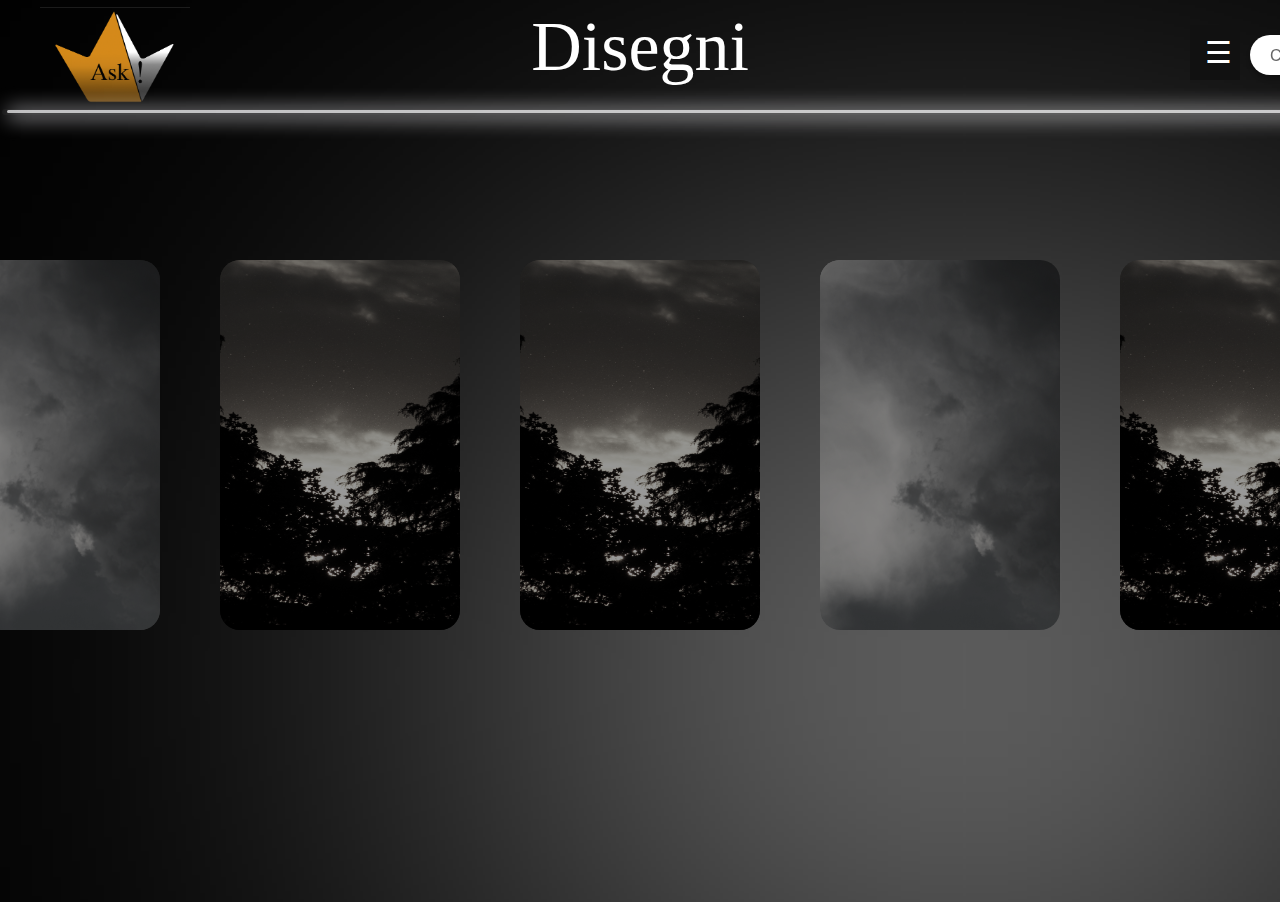
<file: disegni.html>
<!DOCTYPE html>
<html lang="en">
<head>
    <!-- Metadati -->
    <meta charset="UTF-8">
    <meta http-equiv="X-UA-Compatible" content="IE=edge">
    <meta name="viewport" content="width=device-width, initial-scale=1.0">
    <title>Supporto ASK!</title>

    <!-- Collegamenti ai fogli di stile -->
    <link rel="stylesheet" href="https://cdnjs.cloudflare.com/ajax/libs/font-awesome/5.15.3/css/all.min.css">
    <link rel="stylesheet" href="./CSS/supporto.css">
    <link rel="stylesheet" href="./CSS/disegni.css">

    <!-- Stili CSS interni -->
    <style>
    /* Stili CSS per il corpo della pagina */
    body {
      font-family: "Lato", sans-serif;
      background-color: #000000; /* Sfondo nero */
    }

    /* Stili CSS per la barra laterale (sidebar) */
    .sidebar {
      height: 100%;
      width: 0;
      position: fixed;
      z-index: 1;
      top: 0;
      right: 0;
      background-color: #111;
      overflow-x: hidden;
      transition: 0.5s;
      padding-top: 60px;
    }

    .sidebar a {
      padding: 8px 8px 8px 32px;
      text-decoration: none;
      font-size: 25px;
      color: #818181;
      display: block;
      transition: 0.3s;
    }

    .sidebar a:hover {
      color: #f1f1f1;
    }

    .sidebar .closebtn {
      position: absolute;
      top: 0;
      right: 25px;
      font-size: 36px;
      margin-left: 50px;
    }

    /* Stili CSS per il bottone per aprire la sidebar */
    .openbtn {
      font-size: 30px;
      cursor: pointer;
      background-color: #111;
      color: white;
      padding: 10px 15px;
      border: none;
      position: fixed; /* Posizionamento fisso */
      width:50px;
      top: 25px; /* Distanza dal top */
      right: 40px; /* Distanza dalla destra */
    }

    .openbtn:hover {
      background-color: #444;
    }

    /* Stili CSS per il contenuto principale */
    #main {
      transition: margin-right .5s;
      padding: 16px;
    }
    </style>
</head> 
<body>
  

  <!-- Logo -->
  <a href="index.html">
    <img style="position:absolute;left:0px; top:0px;" src="./images/logo.png" Vspace="7" Hspace="40" width="150">
  </a>

 <!--qui è presente il titolo e i collegamenti del css per la linea sotto al titolo-->
 <h1> Disegni</h1>

 <div id="gradiente"></div>
 <div id="gradiente1"></div>
 <div id="gradiente2"></div>
 <div id="gradiente3"></div>
 <!-- prova
 <div id="registrazione"></div>
--> 


  <!-- Barra di ricerca -->
  <div class="search-bar">
    <input class="search-input" type="text" placeholder="Cerca...">
    <button class="search-button" type="submit"><i class="fas fa-search"></i></button>
  </div>

<!-- Contenuto principale -->
<div id="main">
  <button class="openbtn" onclick="openNav()">☰</button>  
</div>

  <!-- Sidebar -->
  <div id="mySidebar" class="sidebar">
    <a href="javascript:void(0)" class="closebtn" onclick="closeNav()">×</a>
    <a href="index.html">Home</a>
    <a href="#">Carrello</a>
    <a href="supporto.html">Supporto</a>
  </div>


   <!-- Script per l'implementazione della sidebar -->
   <script>
    // Funzione per aprire la sidebar
    function openNav() {
      document.getElementById("mySidebar").style.width = "250px";
      document.getElementById("main").style.marginRight = "250px";
    }
  
    // Funzione per chiudere la sidebar
    function closeNav() {
      document.getElementById("mySidebar").style.width = "0";
      document.getElementById("main").style.marginRight= "0";
    }
    </script>

  <!-- Slider delle immagini -->
  <div class="container">
    <span class="slider" id="slider1"></span>
    <span class="slider" id="slider2"></span>
    <span class="slider" id="slider3"></span>
    <span class="slider" id="slider4"></span>
    <span class="slider" id="slider5"></span>
    <span class="slider" id="slider6"></span>
    <span class="slider" id="slider7"></span>

    <div class="imgContainer">
      <!-- Slide 1 -->
      <div class="slide_div" id="slide_1">
        <img src="./images/nuvole.png" alt="" class="img" id="img1">
        <a href="#slider1" class="button" id="button1"></a>
      </div>
      <!-- Slide 2 -->
      <div class="slide_div" id="slide_2">
        <img src="./images/nuvole.png" alt="" class="img" id="img2">
        <a href="#slider2" class="button" id="button2"></a>
      </div>
      <!-- Slide 3 -->
      <div class="slide_div" id="slide_3">
        <img src="./images/tramonto.png" alt="" class="img" id="img3">
        <a href="#slider3" class="button" id="button3"></a>
      </div>
      <!-- Slide 4 -->
      <div class="slide_div" id="slide_4">
        <img src="./images/tramonto.png" alt="" class="img" id="img4">
        <a href="#slider4" class="button" id="button4"></a>
      </div>
      <!-- Slide 5 -->
      <div class="slide_div" id="slide_5">
        <img src="./images/nuvole.png" alt="" class="img" id="img5">
        <a href="#slider5" class="button" id="button5"></a>
      </div>
      <!-- Slide 6 -->
      <div class="slide_div" id="slide_6">
        <img src="./images/tramonto.png" alt="" class="img" id="img6">
        <a href="#slider6" class="button" id="button6"></a>
      </div>
      <!-- Slide 7 -->
      <div class="slide_div" id="slide_7">
        <img src="./images/nuvole.png" alt="" class="img" id="img7">
        <a href="#slider7" class="button" id="button7"></a>
      </div>
    </div>
  </div>

 
</body>
</html>
</file>
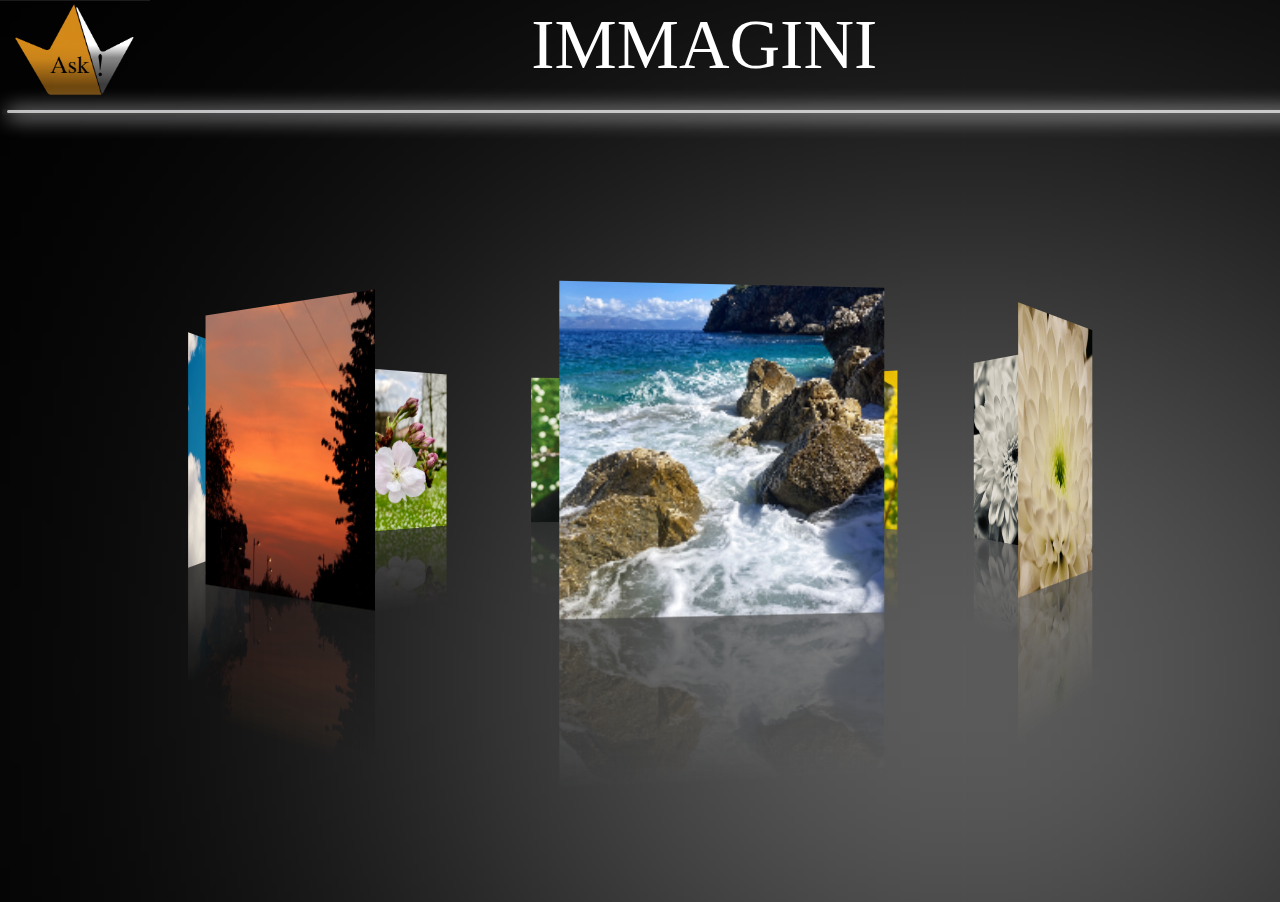
<file: immagini.html>
<!DOCTYPE html>
<html lang="en">
<head>
    <!-- Questa è la pagina delle immagini -->
    <meta charset="UTF-8">
    <meta http-equiv="X-UA-Compatible" content="IE=edge">
    <meta name="viewport" content="width=device-width, initial-scale=1.0">
    <title>Immagini ask!</title>

    <meta charset="UTF-8"> 
    <meta name="viewport" content="width=device-width, initial-scale=1.0">
    
    <link rel="stylesheet" href="https://cdnjs.cloudflare.com/ajax/libs/font-awesome/5.15.3/css/all.min.css">
    <link rel="stylesheet" href="./CSS/supporto.css">
    <link rel="stylesheet" href="./CSS/immagini.css">
</head> 
<body style="background-color:#000000;">
  
    <a href="index.html"> <img style="position:absolute;left:0px; top:0px;" src="./images/logo.png" Vspace="7" Hspace="70" width="150"></a>
    
    <!-- Qui è presente il titolo e i collegamenti del CSS per la linea sotto al titolo -->
    <h1> IMMAGINI</h1>

    <div id="gradiente"></div>
    <div id="gradiente1"></div>
    <div id="gradiente2"></div>
    <div id="gradiente3"></div>

    <div class="search-bar">
        <input class="search-input" type="text" placeholder="Cerca...">
        <button class="search-button" type="submit"><i class="fas fa-search"></i></button>
    </div>
      
    <div class="box">
        <span style="--i:1;"><img src="./images/_J5A9329.jpeg" alt=""></span>
        <span style="--i:2;"><img src="./images/1J5A9332.jpeg" alt=""></span>
        <span style="--i:3;"><img src="./images/IMG_0229.jpeg" alt=""></span>
        <span style="--i:4;"><img src="./images/IMG_0233.jpeg" alt=""></span>
        <span style="--i:5;"><img src="./images/IMG_0235.jpeg" alt=""></span>
        <span style="--i:6;"><img src="./images/IMG_1350.jpeg" alt=""></span> 
        <span style="--i:7;"><img src="./images/IMG_1877.jpeg" alt=""></span>
        <span style="--i:8;"><img src="./images/IMG_9932.jpeg" alt=""></span>
    </div>
     
    <script type="text/javascript">
        // Modifiche per la rotazione automatica delle immagini
        let box = document.querySelector('.box');
        let rotationAngle = 0; // Angolo iniziale di rotazione
        let rotationSpeed = 0.2; // Velocità di rotazione in gradi per frame

        // Funzione per aggiornare la rotazione
        function updateRotation() {
            rotationAngle += rotationSpeed;
            box.style.transform = "perspective(1000px) rotateY(" + rotationAngle + "deg)";
            requestAnimationFrame(updateRotation);
        }

        // Avvio della rotazione automatica
        updateRotation();
    </script>
</body>
</html>
</file>
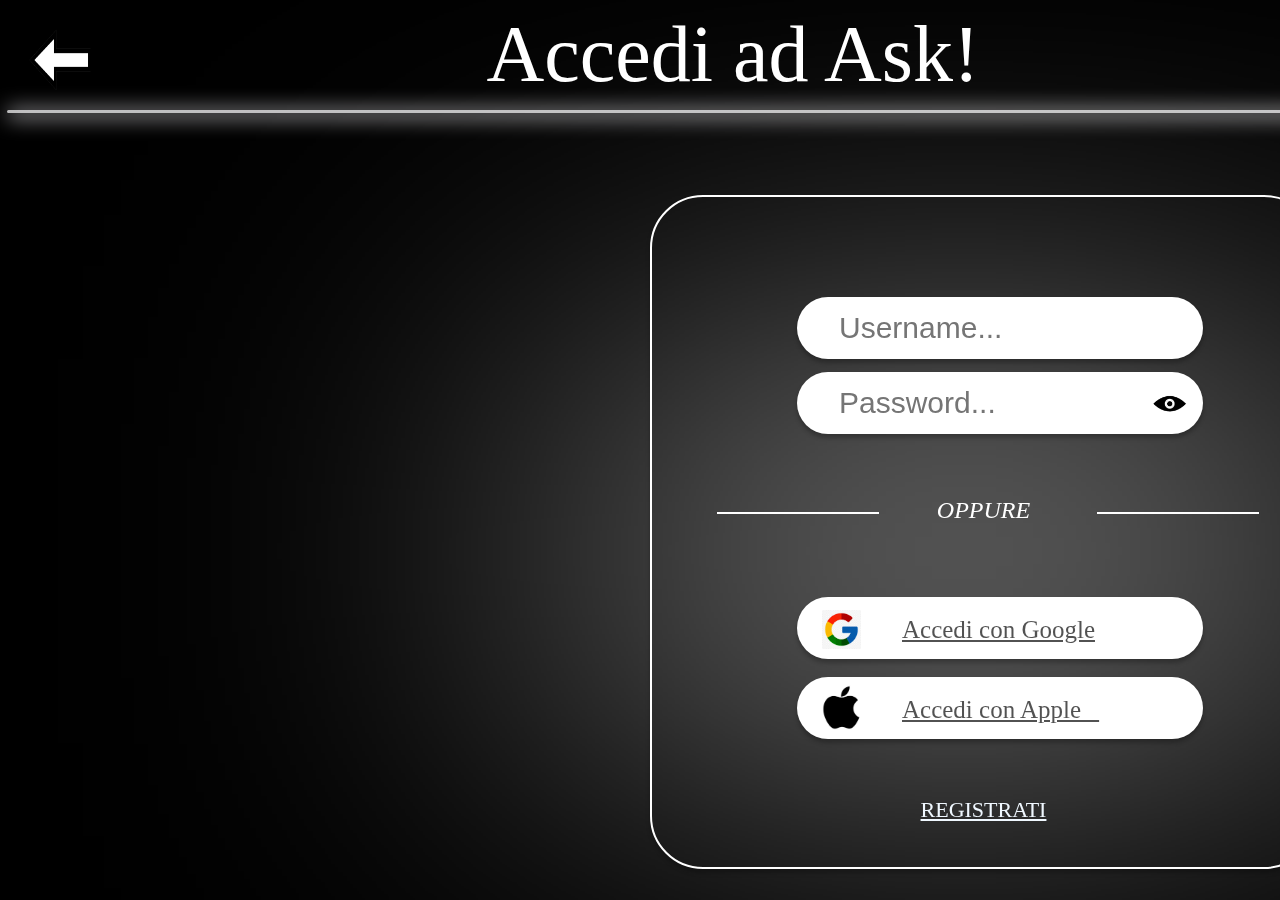
<file: login.html>
<!doctype html>

<html lang="en">
<head>

<meta charset="utf-8">

 <meta name="viewport" content="width=device-width, initial-scale=1" name="viewport" content="width=device-width, initial-scale=1">

<title>Login Ask!</title>

<!--Bootstrap CSS-->
<link href="https://cdn.jsdelivr.net/npm/bootstrap@5.3.0-alpha1/dist/css/bootstrap.min.css" rel="stylesheet"
integrity="sha384-GLhlTQ8iRABdZLl6O3oVMWSktQOp6b7In1Zl3/Jr59b6EGGoI1aFkw7cmDA6j6gD" crossorigin="anonymous">


<link rel="stylesheet" href="./CSS/login.css">

</head>

<body>

  
	<a href="index.html"><img style="position:absolute;left:0px; top:0px;" src="./images/whitearrow.png" width="120" height="120"> </a>

<!--qui è presente il titolo e i collegamenti del css per la linea sotto al titolo-->
  <h1>Accedi ad Ask!</h1>
  <div id="gradiente"></div>
  <div id="gradiente1"></div>
  <div id="gradiente2"></div>
  <div id="gradiente3"></div>
  
  <div id="login">

  <!--qui ci sono delle semplici caselle di testo per username e password. Successivamente è presente l'immagine dell'occhiolino cliccabile-->
  <div class="username1"></div>
      <input  class="name_input" type="text" placeholder="Username...">
  
  <div class="password1"></div>
        <input class="password_input" id="pwd" type="password"  placeholder="Password...">

  <a input type="button" onclick="showPwd()" value="Mostra password"> 
        <img src="./images/occhiopass.png" style="position:absolute;left:500px; top:195px;" width="35px"></a>

<script src="password.js"></script>

      <div class="oppure"><I>OPPURE</I></div>

    <!--qui invece sono presenti le caselle di testo che ricollegano a 2 pagine di accesso: google e apple-->
    
    <img style="position:absolute;left:170px; top:413px;"src="./images/google.jpg" width="39">

    <div class="google"></div>
    <a class="accedigoogle" href="#">Accedi con Google</a>
    
    <img style="position:absolute;left:170px; top:488px;"src="./images/apple.jpg" width="39">
    <div class="apple"></div>
    <a class="accediapple" href="./CSS/login.css">Accedi con Apple⠀ </a>

    <a class="h2" href="registrazione.html"  >

      REGISTRATI

    </a>

    <div class="linea"></div>
    <div class="linea2"></div>
  
  </div>
</div>

<!--bootstrap JS-->
<script src="https://cdn.jsdelivr.net/npm/bootstrap@5.3.0-alpha1/dist/js/bootstrap.bundle.min.js"
integrity="sha384-w76AqPfDkMBDXo30jS1Sgez6pr3x5MlQ1ZAGC+nuZB+EYdgRZgiwxhTBTkF7CXvN" crossorigin="anonymous"></script>

</body>

</html>
</file>
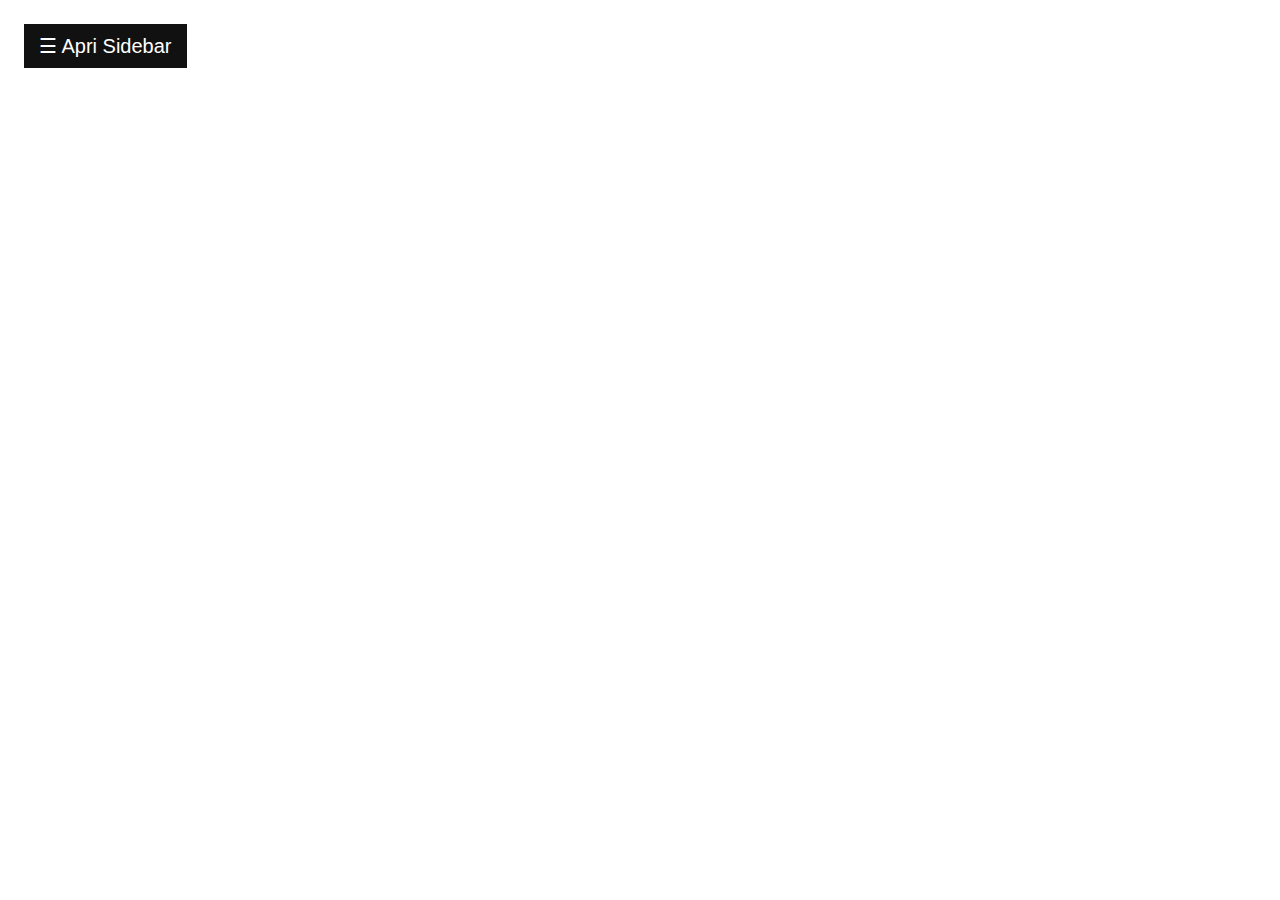
<file: prova.html>
<!DOCTYPE html>
<html>
<head>
<style>
body {
  font-family: "Lato", sans-serif;
}

.sidebar {
  height: 100%;
  width: 0;
  position: fixed;
  z-index: 1;
  top: 0;
  left: 0;
  background-color: #111;
  overflow-x: hidden;
  transition: 0.5s;
  padding-top: 60px;
}

.sidebar a {
  padding: 8px 8px 8px 32px;
  text-decoration: none;
  font-size: 25px;
  color: #818181;
  display: block;
  transition: 0.3s;
}

.sidebar a:hover {
  color: #f1f1f1;
}

.sidebar .closebtn {
  position: absolute;
  top: 0;
  right: 25px;
  font-size: 36px;
  margin-left: 50px;
}

.openbtn {
  font-size: 20px;
  cursor: pointer;
  background-color: #111;
  color: white;
  padding: 10px 15px;
  border: none;
}

.openbtn:hover {
  background-color: #444;
}

#main {
  transition: margin-left .5s;
  padding: 16px;
}
</style>
</head>
<body>

<div id="mySidebar" class="sidebar">
  <a href="javascript:void(0)" class="closebtn" onclick="closeNav()">×</a>
  <a href="#">About</a>
  <a href="#">Services</a>
  <a href="#">Clients</a>
  <a href="#">Contact</a>
</div>

<div id="main">
  <button class="openbtn" onclick="openNav()">☰ Apri Sidebar</button>  
</div>

<script>
function openNav() {
  document.getElementById("mySidebar").style.width = "250px";
  document.getElementById("main").style.marginLeft = "250px";
}

function closeNav() {
  document.getElementById("mySidebar").style.width = "0";
  document.getElementById("main").style.marginLeft= "0";
}
</script>

</body>
</html>
</file>
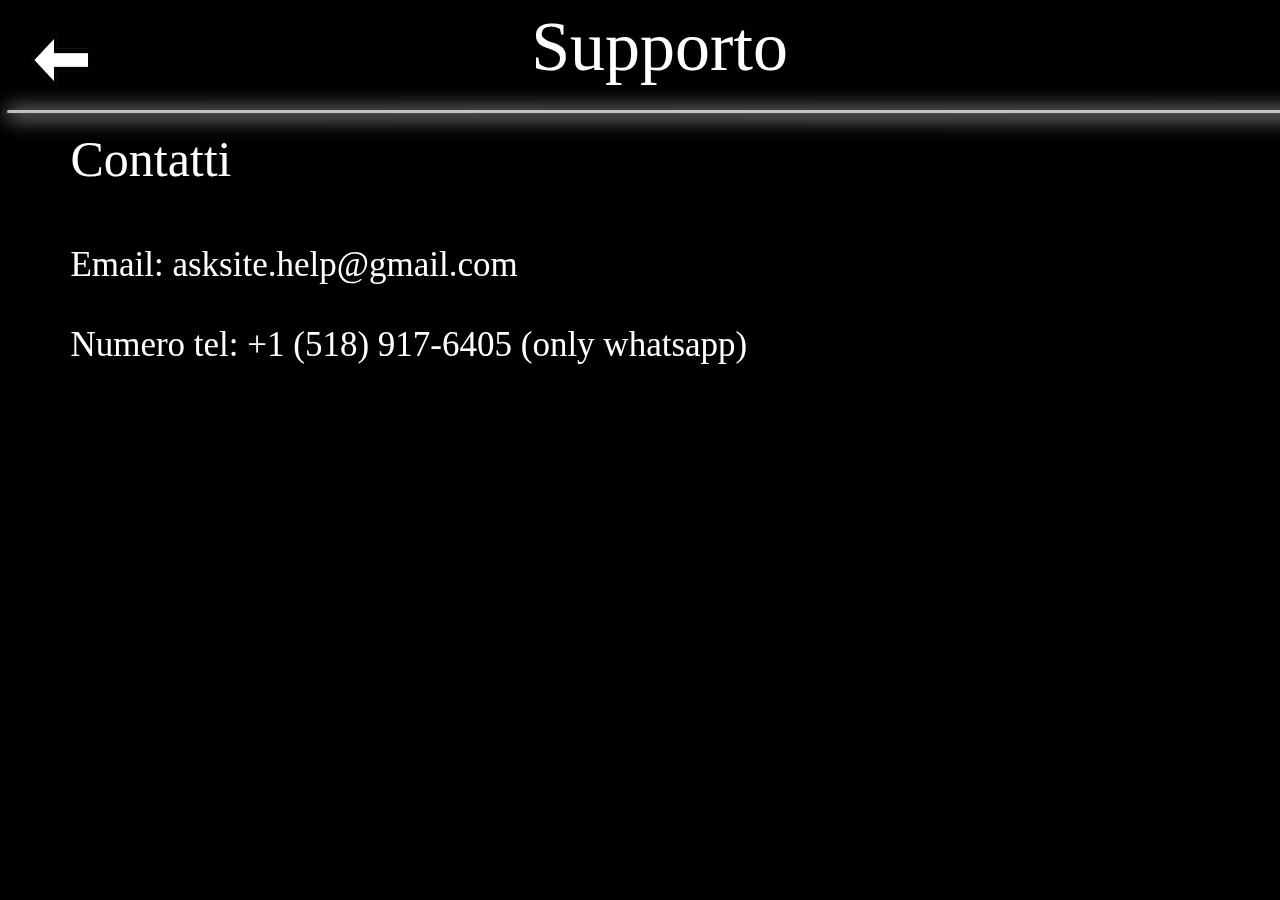
<file: rahani.html>
<!DOCTYPE html>
<html lang="en" translate="no">
<head>
    <meta charset="UTF-8">
    <meta http-equiv="X-UA-Compatible" content="IE=edge">
    <meta name="viewport" content="width=device-width, initial-scale=1.0">
    <title>D</title>



<style>

#gradiente
{
position: absolute;
width: 798px;
height: 202px;
left: 565px;
top: 450px;

background: #FFFFFF;
mix-blend-mode: screen;
filter: blur(230px);
} 

#gradiente1
{
  position: absolute;
width: 1910px;
height: 6.8px;
left: 2px;
top: 108.6px;

opacity: 1;

background: rgba(255, 255, 255, 0.03);
border-radius: 6px;
}

#gradiente2
{
  position: absolute;
width: 1900px;
height: 3.4px;
left: 7px;
top: 110.1px;

background: #FFFFFF;
mix-blend-mode: lighten;
opacity: 0.7;
filter: blur(0.5px);
border-radius: 6px;
}

#gradiente3
{
  position: absolute;
width: 1900px;
height: 6.8px;
left: 7px;
top: 110.1px;

filter: blur(10px);
border-radius: 4px;

background: linear-gradient(90deg, #e5e4e9 8.33%, #f9f9f9 83.37%);
mix-blend-mode: normal;
}

</style>
</html>


<body style="background-color:#000000;">
    <link rel="stylesheet" href="rahani.css">

    <a href="index.html"><img style="position:absolute;left:0px; top:0px;" src="./images/whitearrow.png" width="120" height="120"> </a>
    
        <h1> Supporto</h1>
    
    <div id="gradiente1"></div>
    <div id="gradiente2"></div>
    <div id="gradiente3"></div>

    <h2> Contatti</h2>

     <h3>
       <p> <br>Email: asksite.help@gmail.com <br> <br>
        Numero tel: +1 (518) 917-6405 (only whatsapp)<br>
      
      
      
      </p>
    </h3>
    

</body>

</html>
</file>
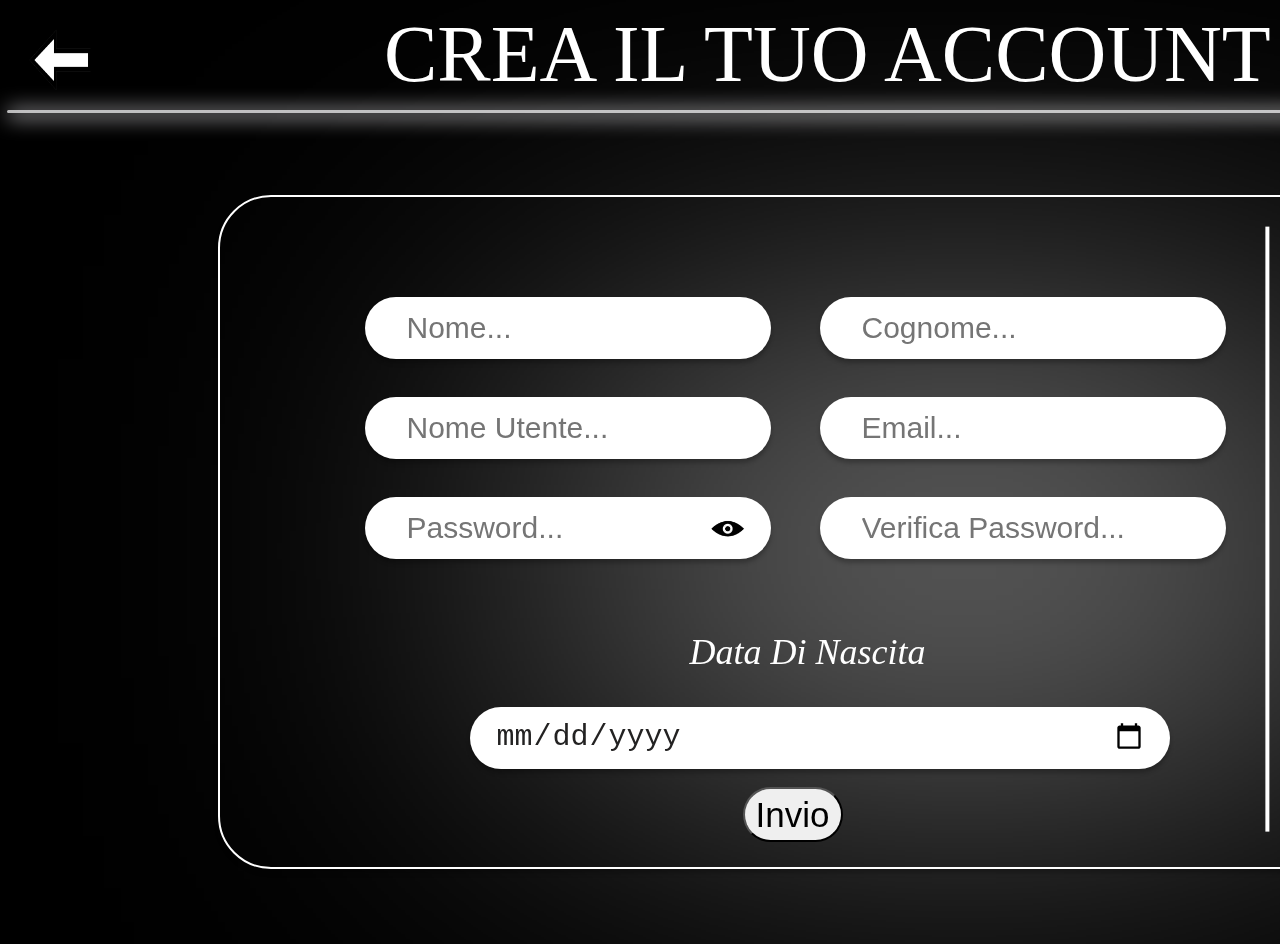
<file: registrazione.html>
<!doctype html>

<html lang="en">
<head>

<meta charset="utf-8">

 <meta name="viewport" content="width=device-width, initial-scale=1">
<title>Registrazione Ask!</title>

<!--Bootstrap CSS-->
<link href="https://cdn.jsdelivr.net/npm/bootstrap@5.3.0-alpha1/dist/css/bootstrap.min.css" rel="stylesheet"
integrity="sha384-GLhlTQ8iRABdZLl6O3oVMWSktQOp6b7In1Zl3/Jr59b6EGGoI1aFkw7cmDA6j6gD" crossorigin="anonymous">


<link rel="stylesheet" href="./CSS/registrazione.css"> 

</head>

<body>
  
  <a href="index.html"><img style="position:absolute;left:0px; top:0px;" src="./images/whitearrow.png" width="120" height="120"> </a>

    <!--qui è presente il titolo e i collegamenti del css per la linea sotto al titolo-->
  <h1>CREA IL TUO ACCOUNT</h1>
  <div id="gradiente"></div>
  <div id="gradiente1"></div>
  <div id="gradiente2"></div>
  <div id="gradiente3"></div>
  <div id="registrazione">


<!--qui ci sono le caselle di testo per dichiarare nome,cognome,nome uetnte ecc...-->


    <div class="username1"></div>
    
    <input  class="name_input" type="text" placeholder="Nome...">

    <div class="cognome1"></div>
    
    <input  class="name_cognome" type="text" placeholder="Cognome...">

    <div class="nome_utentebianco">
    </div>
    <input class="nome_utentetxt"  type="text" placeholder="Nome Utente...">

    <div class="emailnome">
    </div>
    <input class="emailnometxt"  type="text" placeholder="Email...">

    <div class="password1"></div>
        <input class="password_input" id="pwd" type="password"  placeholder="Password...">

      
      <a input type="button" onclick="showPwd()" value="Mostra password"> 
        <img src="./images/occhiopass.png" style="position:absolute;left:490px; top:320px;" width="35px"></a>
      <script src="password.js"></script>

      <div class="passwordbianco"></div>
      <input class="verificapasswordtxt"  id="pwd1" type="password" placeholder="Verifica Password...">

<!-- qui è presente una casella di testo dove possiamo mettere la data di nascita, tramite anche un piccolo calendario-->
<div class="oppure"><I>Data Di Nascita</I></div>

<form action="/action_page.php">

   <label for="birthday"></label>
  
    <input type="date" id="datadinascita" name="birthday">
  
    </form>
    <div class="databianco">
    </div>

   <div class="lineaverticale" ></div>
   <img style="position:absolute;left:1100px; top:182px;"src="./images/google.jpg" width="39">

<!--possiamo registrarci direttamente utilizzando google oppure apple-->
    <div class="google"></div>
    <a class="accedigoogle" href="#">Registrati con Google</a>

    <img style="position:absolute;left:1100px; top:460px;"src="./images/apple.jpg" width="39">
    <div class="apple"></div>
    <a class="accediapple" href="./CSS/login.css">Registrati con Apple</a>

    <!--qui è presente il tasto "invio" che serve per inviare le credenziali una volta finita la registrazione-->

    <form action="index.html">
      <input type="submit" value="Invio">
      </form>

<!--nel caso si è già registrati possiamo direttamente accedere cliccando la scritta, ci spedirà alla pagina del login-->
<div>
  <a href="login.html"><h6><u>Sei già registrato? Accedi!</u></h6></a>
</div>

  </div>

</body>

</html>
</file>
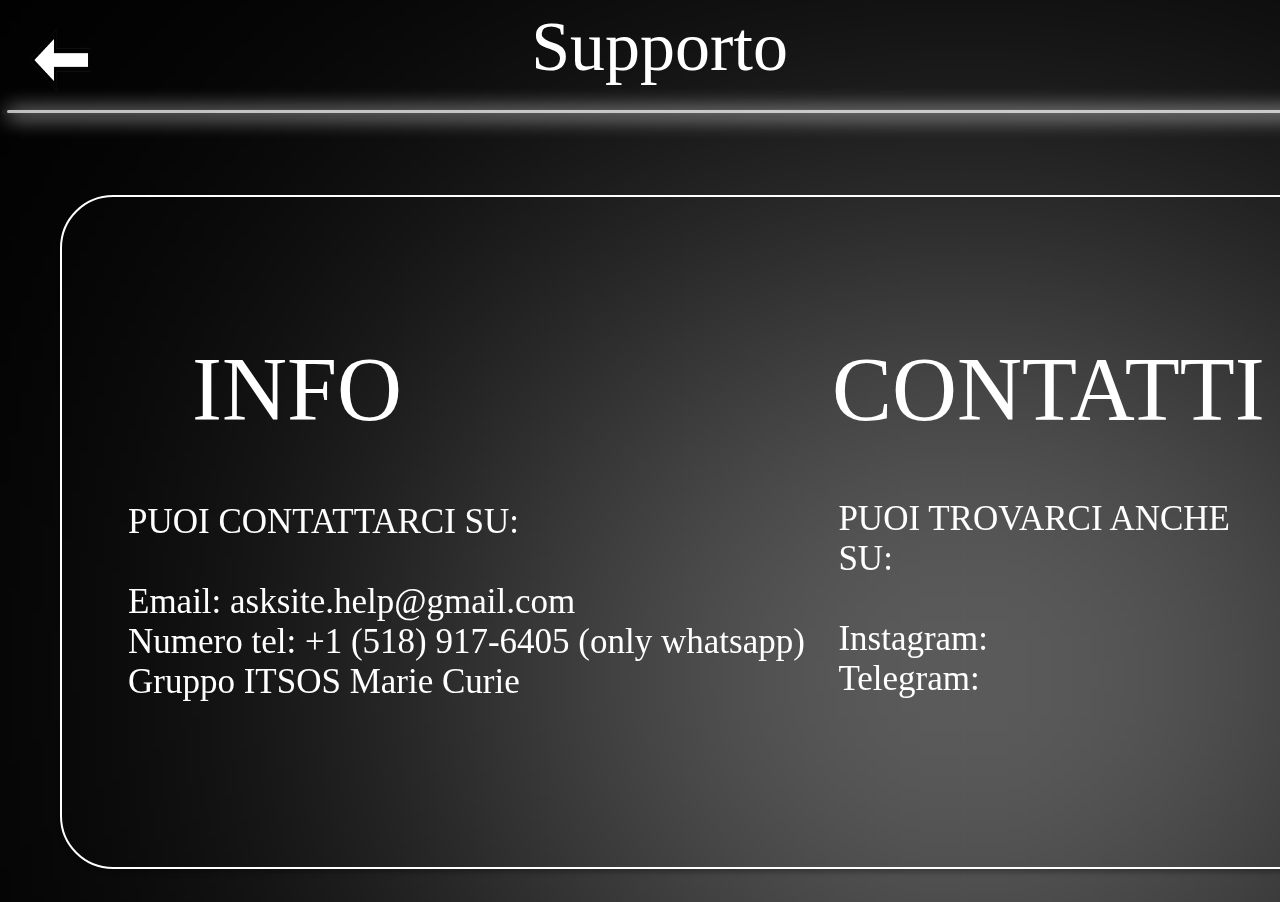
<file: supporto.html>
<!DOCTYPE html>
<html lang="en">
<head>
    <meta charset="UTF-8">
    <meta http-equiv="X-UA-Compatible" content="IE=edge">
    <meta name="viewport" content="width=device-width, initial-scale=1.0">
    <title>Supporto ASK!</title>
    
    
    <link rel="stylesheet" href="./CSS/supporto.css">
</head> 
<body style="background-color:#000000;">
  

    <a href="index.html"><img style="position:absolute;left:0px; top:0px;" src="./images/whitearrow.png" width="120" height="120"> </a>
    
    <!--qui è presente il titolo e i collegamenti del css per la linea sotto al titolo-->
    <h1> Supporto</h1>
    <div id="gradiente"></div>
    <div id="gradiente1"></div>
    <div id="gradiente2"></div>
    <div id="gradiente3"></div>
    <div id="registrazione"></div>
    
 <!--Qui sono riportate le informazioni su come i clienti possono raggiungerci.-->
    <h2> INFO </h2>

     <h3>
       <p> PUOI CONTATTARCI SU: <br></su:br><br>Email: asksite.help@gmail.com <br>
        Numero tel: +1 (518) 917-6405 (only whatsapp)
        <br> Gruppo ITSOS Marie Curie
      </p>
    </h3>
   <h4> CONTATTI  </h4> 

   <h5> PUOI TROVARCI ANCHE SU: <br><br>Instagram: <br>  Telegram:</h5>
   <a href="https://www.instagram.com/"> <img style="position:absolute;left:0px; top:0px;" src="./images/instagram.png" Vspace="585" Hspace="1420" width="39"></a>
   <a href="https://www.html.it/"> <img style="position:absolute;left:0px; top:0px;" src="./images/telegram.webp" Vspace="625" Hspace="1400" width="39"></a>
    

</body>

</html>
</file>
<file: CSS/supporto.css>
#gradiente
{
position: absolute;
width: 798px;
height: 452px;
left: 565px;
top: 50%;

background: #FFFFFF;
mix-blend-mode: screen;
filter: blur(360px);
} 

#gradiente1
{
  position: absolute;
width: 1910px;
height: 6.8px;
left: 2px;
top: 108.6px;

opacity: 1;

background: rgba(255, 255, 255, 0.03);
border-radius: 6px;
}

#gradiente2
{
  position: absolute;
width: 1900px;
height: 3.4px;
left: 7px;
top: 110.1px;

background: #FFFFFF;
mix-blend-mode: lighten;
opacity: 0.7;
filter: blur(0.5px);
border-radius: 6px;
}

#gradiente3
{
  position: absolute;
width: 1900px;
height: 6.8px;
left: 7px;
top: 110.1px;

filter: blur(10px);
border-radius: 4px;

background: linear-gradient(90deg, #e5e4e9 8.33%, #f9f9f9 83.37%);
mix-blend-mode: normal;
}

#gradiente4
{
position: absolute;
width: 798px;
height: 452px;
left: 565px;
top: 50%;

background: #FFFFFF;
mix-blend-mode: screen;
filter:opacity(300px)
} h6
{

    position: absolute;
    width: 259px;
    height: 135px;
    left: 845px;
    top: 475px;
    
    font-family: 'Mplus 1p';
    font-style: medium;
    font-weight: 500;
    font-size: 109px;
    line-height: 162px;
    display: flex;
    align-items: center;
    
    
    
    background: linear-gradient(0deg, rgba(47, 23, 185, 0) 0%, #bababa 100%);
    -webkit-background-clip: text;
    -webkit-text-fill-color: transparent;
    background-clip: text;

    


}
h1{
    position: absolute;
    left: 41.5%;
    top: 0%;
    bottom: 90%;
    
    font-family: 'Mplus 1p';
    font-style: 'bolt';
    font-weight: 500;
    font-size: 70px;
    line-height: 148px;
    display: flex;
    align-items: center;
    text-align: center;
    
    color: #FFFFFF;
      
  
  }
  h2{
    position: absolute;
    left: 15%;
    top: 35%;
    bottom: 90%;
    
    font-family: 'Mplus 1p';
    font-style: 'bolt';
    font-weight: 500;
    font-size: 90px;
    line-height: 158px;
    display: flex;
    align-items: center;
    text-align: center;
    
    color: #FFFFFF;
      
  
  }

  h3{
    position: absolute;
    left: 10%;
    top: 48%;
    font-family: 'Mplus 1p';
    font-style: 'bolt';
    font-weight: 500;
    font-size: 35px;
    display: flex;
    
    
    color: #FFFFFF;
      
  
  }

  h4{
    position: absolute;
    left: 65%;
    top: 30%;
    bottom: 90%;
    
    font-family: 'Mplus 1p';
    font-style: 'bolt';
    font-weight: 500;
    font-size: 90px;
    line-height: 158px;
    display: flex;
    align-items: center;
    text-align: center;
    
    color: #FFFFFF;
      
  
  }

  h5{
    position: absolute;
    left: 65.5%;
    top: 48.9%;
    font-family: 'Mplus 1p';
    font-style: 'bolt';
    font-weight: 500;
    font-size: 35px;
    display: flex;
    
    
    color: #FFFFFF;
      
  
  }
  #registrazione{
    box-sizing: border-box;
  
  position: absolute;
  width: 1750px;
  height: 673.81px;
  left: 60px;
  top: 195px;
  
  border: 2px solid #FFFFFF;
  box-shadow: 0px 4px 4px rgba(0, 0, 0, 0.25);
  border-radius: 53px;
  transform: rotate(0deg);
  
    }

    body 
{
    overflow-x: hidden; /* Hide horizontal scrollbar */
}
</file>
<file: CSS/disegni.css>
h13
{

    position: absolute;
    width: 259px;
    height: 135px;
    left: 845px;
    top: 475px;
    
    font-family: 'Mplus 1p';
    font-style: medium;
    font-weight: 500;
    font-size: 109px;
    line-height: 162px;
    display: flex;
    align-items: center;
    
    
    
    background: linear-gradient(0deg, rgba(47, 23, 185, 0) 0%, #bababa 100%);
    -webkit-background-clip: text;
    -webkit-text-fill-color: transparent;
    background-clip: text;

}


#gradiente
{
position: absolute;
width: 798px;
height: 452px;
left: 565px;
top: 50%;

background: #FFFFFF;
mix-blend-mode: screen;
filter: blur(360px);
} 

#gradiente1
{
  position: absolute;
width: 1910px;
height: 6.8px;
left: 2px;
top: 108.6px;

opacity: 1;

background: rgba(255, 255, 255, 0.03);
border-radius: 6px;
}

#gradiente2
{
  position: absolute;
width: 1900px;
height: 3.4px;
left: 7px;
top: 110.1px;

background: #FFFFFF;
mix-blend-mode: lighten;
opacity: 0.7;
filter: blur(0.5px);
border-radius: 6px;
}

#gradiente3
{
  position: absolute;
width: 1900px;
height: 6.8px;
left: 7px;
top: 110.1px;

filter: blur(10px);
border-radius: 4px;

background: linear-gradient(90deg, #e5e4e9 8.33%, #f9f9f9 83.37%);
mix-blend-mode: normal;
}

#gradiente4
{
position: absolute;
width: 798px;
height: 452px;
left: 565px;
top: 50%;
background: #FFFFFF;
mix-blend-mode: screen;
filter:opacity(300px)
} 



.search-bar {
  position: absolute;
  width: 406px;
  height: 40px;
  left: 1250px;
  top: 35px;
  background-color: #FFFFFF;
  border-radius: 20px;
  box-shadow: 0px 4px 4px rgba(0, 0, 0, 0.25);
}

.search-bar input[type="text"] {
  width: calc(100% - 20px);
  height: 100%;
  padding-left: 20px;
  padding-right: 20px;
  font-size: 16px;
  border: none;
  outline: none;
  background: transparent;
  border-radius: 20px;
}

.search-bar input[type="text"]::placeholder {
  color: #666666;
}

.search-button {
  position: absolute;
  top: 0;
  right: 0;
  width: 40px;
  height: 100%;
  background: transparent;
  border: none;
  outline: none;
  cursor: pointer;
  display: flex;
  justify-content: center;
  align-items: center;
}

#registrazione{
    box-sizing: border-box;
  
  position: absolute;
  width: 1620px;
  height: 673.81px;
  left: 150px;
  top: 180px;
  
  border: 2px solid #FFFFFF;
  box-shadow: 0px 4px 4px rgba(0, 0, 0, 0.25);
  border-radius: 53px;
  transform: rotate(0deg);
  
    }
    .container{
      width: 100%;
      height: 90vh;
      display: flex;
      flex-direction: row;
      align-items: center;
      overflow: hidden;
  }
  
  .imgContainer{
      width: 100%;
      height: 600px;
      position: absolute;
      left: 0;
      display: flex;
      justify-content: center;
      align-items: center;
      transition: 1s;
  }
  
  .slide_div{
      display: flex;
      align-items: center;
      justify-content: center;
      margin: 0 30px 0 30px;
  }
  
  .img{
      position: relative;
      height: 370px;
      width: 240px;
      filter: saturate(10%);
      transition: 0.7s;
      background-color: rgba(0, 0, 0, 0.4);
      border-radius: 20px;
  }
  
  .button{
      position: absolute;
      width: 240px;
      height: 370px;
      transition: 0.7s;
      background-color: rgba(0, 0, 0, 0.4);
      border-radius: 20px;
  }
  
  .button:hover{
      background-color: rgba(0, 0, 0, 0.2);
  }
  
  #slider1:target ~ .imgContainer #img1,
  #slider1:target ~ .imgContainer #button1{
      width: 390px;
      height: 600px;
      background-color: transparent;
      filter: saturate(100%);
  }
  
  #slider2:target ~ .imgContainer #img2,
  #slider2:target ~ .imgContainer #button2{
      width: 390px;
      height: 600px;
      background-color: transparent;
      filter: saturate(100%);
  }
  
  #slider3:target ~ .imgContainer #img3,
  #slider3:target ~ .imgContainer #button3{
      width: 390px;
      height: 600px;
      background-color: transparent;
      filter: saturate(100%);
  }
  
  #slider4:target ~ .imgContainer #img4,
  #slider4:target ~ .imgContainer #button4{
      width: 390px;
      height: 600px;
      background-color: transparent;
      filter: saturate(100%);
  }
  
  #slider5:target ~ .imgContainer #img5,
  #slider5:target ~ .imgContainer #button5{
      width: 390px;
      height: 600px;
      background-color: transparent;
      filter: saturate(100%);
  }
  
  #slider6:target ~ .imgContainer #img6,
  #slider6:target ~ .imgContainer #button6{
      width: 390px;
      height: 600px;
      background-color: transparent;
      filter: saturate(100%);
  }
  
  #slider7:target ~ .imgContainer #img7,
  #slider7:target ~ .imgContainer #button7{
      width: 390px;
      height: 600px;
      background-color: transparent;
      filter: saturate(100%);
  }
  
  
  #slider1:target ~ .imgContainer{
      left: 60%;
  }
  #slider2:target ~ .imgContainer{
      left: 40%;
  }
  #slider3:target ~ .imgContainer{
      left: 20%;
  }
  #slider4:target ~ .imgContainer{
      left: 0%;
  }
  #slider5:target ~ .imgContainer{
      left: -20%;
  }
  #slider6:target ~ .imgContainer{
      left: -40%;
  }
  #slider7:target ~ .imgContainer{
      left: -60%;
  }
  .logo{

    position:absolute;
    top:40px;
    left: 16px;
    align-items: center;
}
</file>
<file: CSS/immagini.css>
h13
{

    position: absolute;
    width: 259px;
    height: 135px;
    left: 845px;
    top: 475px;
    
    font-family: 'Mplus 1p';
    font-style: medium;
    font-weight: 500;
    font-size: 109px;
    line-height: 162px;
    display: flex;
    align-items: center;
    
    
    
    background: linear-gradient(0deg, rgba(47, 23, 185, 0) 0%, #bababa 100%);
    -webkit-background-clip: text;
    -webkit-text-fill-color: transparent;
    background-clip: text;

}

#gradiente
{
position: absolute;
width: 798px;
height: 452px;
left: 565px;
top: 50%;

background: #FFFFFF;
mix-blend-mode: screen;
filter: blur(360px);
} 

#gradiente1
{
  position: absolute;
width: 1910px;
height: 6.8px;
left: 2px;
top: 108.6px;

opacity: 1;

background: rgba(255, 255, 255, 0.03);
border-radius: 6px;
}

#gradiente2
{
  position: absolute;
width: 1900px;
height: 3.4px;
left: 7px;
top: 110.1px;

background: #FFFFFF;
mix-blend-mode: lighten;
opacity: 0.7;
filter: blur(0.5px);
border-radius: 6px;
}

#gradiente3
{
  position: absolute;
width: 1900px;
height: 6.8px;
left: 7px;
top: 110.1px;

filter: blur(10px);
border-radius: 4px;

background: linear-gradient(90deg, #e5e4e9 8.33%, #f9f9f9 83.37%);
mix-blend-mode: normal;
}

#gradiente4
{
position: absolute;
width: 798px;
height: 452px;
left: 565px;
top: 50%;
background: #FFFFFF;
mix-blend-mode: screen;
filter:opacity(300px)
} 



.search-bar {
  position: absolute;
  width: 406px;
  height: 40px;
  left: 1360px;
  top: 26px;
  background-color: #FFFFFF;
  border-radius: 20px;
  box-shadow: 0px 4px 4px rgba(0, 0, 0, 0.25);
}

.search-bar input[type="text"] {
  width: calc(100% - 20px);
  height: 100%;
  padding-left: 20px;
  padding-right: 20px;
  font-size: 16px;
  border: none;
  outline: none;
  background: transparent;
  border-radius: 20px;
}

.search-bar input[type="text"]::placeholder {
  color: #666666;
}

.search-button {
  position: absolute;
  top: 0;
  right: 0;
  width: 40px;
  height: 100%;
  background: transparent;
  border: none;
  outline: none;
  cursor: pointer;
  display: flex;
  justify-content: center;
  align-items: center;
}

  *{
    margin: 0;
     
    padding: 0;
     
    box-sizing: border-box;
    
    }
    
    body {
     
    display: flex;
    
    justify-content: center; 
    
    align-items: center;
     
    min-height: 100vh;
     
    background: black;
     
    background-size: cover;
    }

    .box{
    
    position: relative;
    
    width: 200px; 
    height: 200px;
    
    transform-style: preserve-3d;
     
    transform: perspective(1000px) rotateY(0deg);
     
    
    
    }
    
    .box span{
    position: absolute;
    top: 0;
    left: 0;
    width: 100%;
    height: 100%;
    transform-origin: center;
     
    transform-style: preserve-3d;
     
    transform: rotateY(calc(var(--i)* 45deg)) translateZ(400px);
     
    -webkit-box-reflect: below 0px linear-gradient(transparent, transparent, #0004)
    
    }
     
    .box span img {
     
    position: absolute;
    top:0;
    left: 0;
    width: 100%;
    height: 100%;
    object-fit: cover;
    }
</file>
<file: CSS/login.css>
body{
    color:rgb(255, 255, 255);
    background: black;
    text-align:center;
    font-size: x-large;
    font-family:'Yeseva One';
}
h1{
  position: absolute;
  left: 38%;
  top: 0%;
  bottom: 90%;
  
  font-family: 'Mplus 1p';
  font-style: 'bolt';
  font-weight: 500;
  font-size: 80px;
  line-height: 148px;
  display: flex;
  align-items: center;
  text-align: center;
  
  color: #FFFFFF;
    

}
.h2
{
    color: aliceblue;

    position: absolute;
    width: 533px;
    height: 50px;
    left: 65px;
    top: 600px;


    
    font-size: 22px;
}

textarea:focus
input:focus{outline: none;}


#login{
  box-sizing: border-box;

position: absolute;
width: 667.34px;
height: 673.81px;
left: 650px;
top: 195px;

border: 2px solid #FFFFFF;
box-shadow: 0px 4px 4px rgba(0, 0, 0, 0.25);
border-radius: 53px;
transform: rotate(0deg);

  }


.oppure
{
  
  position: absolute;
    width: 533px;
    height: 50px;
    left: 65px;
    top: 300px;
}
#gradiente{
position: absolute;
width: 798px;
height: 202px;
left: 565px;
top: 450px;

background: #FFFFFF;
mix-blend-mode: screen;
filter: blur(230px);
}
#gradiente2
{
  position: absolute;
width: 1900px;
height: 3.4px;
left: 7px;
top: 110.1px;

background: #FFFFFF;
mix-blend-mode: lighten;
opacity: 0.7;
filter: blur(0.5px);
border-radius: 6px;
}

#gradiente3
{
  position: absolute;
width: 1900px;
height: 6.8px;
left: 7px;
top: 110.1px;

filter: blur(10px);
border-radius: 4px;

background: linear-gradient(90deg, #e5e4e9 8.33%, #f9f9f9 83.37%);
mix-blend-mode: normal;
}

.google {
  box-sizing: border-box;

  position: absolute;
  width: 406px;
  height: 50px;
  left: 145px;
  top: 400px;
  z-index: -1;
  
 
  border: 31px solid #FFFFFF;
  box-shadow: 0px 4px 4px rgba(0, 0, 0, 0.25);
  border-radius: 53px;
    
  }
  
  .accedigoogle {
    position: absolute;
    width: 302px;
    height: 25px;
    left: 250px;
    top: 420px;
    
    font-family: 'Mplus 1p';
    font-style: normal;
    font-weight: 500;
    font-size: 25px;
    line-height: 30px;
    display: flex;
    align-items: center;
    text-align: center;
    
    color: rgba(0, 0, 0, 0.68);

  }
  .apple{
    box-sizing: border-box;

  position: absolute;
  width: 406px;
  height: 50px;
  left: 145px;
  top: 480px;
  z-index: -1;
  
 
  border: 31px solid #FFFFFF;
  box-shadow: 0px 4px 4px rgba(0, 0, 0, 0.25);
  border-radius: 53px;

  }
  .accediapple {
    position: absolute;
    width: 302px;
    height: 25px;
    left: 250px;
    top: 500px;
    
    font-family: 'Mplus 1p';
    font-style: normal;
    font-weight: 500;
    font-size: 25px;
    line-height: 30px;
    display: flex;
    align-items: center;
    text-align: center;
    
    color: rgba(0, 0, 0, 0.68);

  }
  .username1{
    box-sizing: border-box;
    position: absolute;
    width: 406px;
    height: 50px;
    left: 145px;
    top: 100px;
    z-index: -1;
    border: 31px solid #FFFFFF;
    box-shadow: 0px 4px 4px rgba(0, 0, 0, 0.25);
    border-radius: 53px;
  }

  .name_input[type="text"] {
    position:absolute;
    left:185px;
     top:110px;
      width: 300px;
       height: 40px;
        background: transparent;
         border: none; 
         color: #232222;
         font-size: 30px;
  }
  .password1{
    box-sizing: border-box;
    position: absolute;
    width: 406px;
    height: 50px;
    left: 145px;
    top: 175px;
    z-index: -1;
    border: 31px solid #FFFFFF;
    box-shadow: 0px 4px 4px rgba(0, 0, 0, 0.25);
    border-radius: 53px;
  }
  .password_input[type="password"] {
    position:absolute;
    left:185px;
     top:185px;
      width: 300px;
       height: 40px;
        background: transparent;
         border: none; 
         color: #232222;
         font-size: 30px;
  }
  #pwd{
    position:absolute;
    left:185px;
     top:185px;
      width: 300px;
       height: 40px;
        background: transparent;
         border: none; 
         color: #232222;
         font-size: 30px;

}
.linea{
  position: absolute;
width: 160px;
height: 0px;
left: 65px;
top: 315px;

border: 1px solid #FFFFFF;

}
.linea2{
  position: absolute;
width: 160px;
height: 0px;
left: 445px;
top: 315px;

border: 1px solid #FFFFFF;

}


#nome{
    font-size: 30px;
}

body 
{
    overflow-x: hidden; /* Hide horizontal scrollbar */
}
</file>
<file: rahani.css>
h6
{

    position: absolute;
    width: 259px;
    height: 135px;
    left: 845px;
    top: 475px;
    
    font-family: 'Mplus 1p';
    font-style: medium;
    font-weight: 500;
    font-size: 109px;
    line-height: 162px;
    display: flex;
    align-items: center;
    
    
    
    background: linear-gradient(0deg, rgba(47, 23, 185, 0) 0%, #bababa 100%);
    -webkit-background-clip: text;
    -webkit-text-fill-color: transparent;
    background-clip: text;

    


}
h1{
    position: absolute;
    left: 41.5%;
    top: 0%;
    bottom: 90%;
    
    font-family: 'Mplus 1p';
    font-style: 'bolt';
    font-weight: 500;
    font-size: 70px;
    line-height: 148px;
    display: flex;
    align-items: center;
    text-align: center;
    
    color: #FFFFFF;
      
  
  }
  h2{
    position: absolute;
    left: 5.5%;
    top: 13%;
    bottom: 90%;
    
    font-family: 'Mplus 1p';
    font-style: 'bolt';
    font-weight: 500;
    font-size: 50px;
    line-height: 158px;
    display: flex;
    align-items: center;
    text-align: center;
    
    color: #FFFFFF;
      
  
  }

  h3{
    position: absolute;
    left: 5.5%;
    top: 15%;
    font-family: 'Mplus 1p';
    font-style: 'bolt';
    font-weight: 500;
    font-size: 35px;
    display: flex;
    
    
    color: #FFFFFF;
      
  
  }


#gradiente{
    position: absolute;
    width: 508px;
    height: 202px;
    left: 665px;
    top: 50px;
    
    background: #FFFFFF;
    mix-blend-mode: screen;
    filter: blur(300px);
    }
</file>
<file: CSS/registrazione.css>
body{
    color:rgb(255, 255, 255);
    background: black;
    text-align:center;
    font-size: x-large;
    font-family:'Yeseva One';
}
h1{
  position: absolute;
  left: 30%;
  top: 0%;
  bottom: 90%;
  
  font-family: 'Mplus 1p';
  font-style: 'bolt';
  font-weight: 500;
  font-size: 80px;
  line-height: 148px;
  display: flex;
  align-items: center;
  text-align: center;
  
  color: #FFFFFF;
    

}
.h2
{
    color: aliceblue;

    position: absolute;
    width: 533px;
    height: 50px;
    left: 65px;
    top: 600px;


    
    font-size: 22px;
}

h6{
  position: absolute;
  left: 75%;
  top: 90%;
  bottom: 90%;
  
  font-family: 'Mplus 1p';
  font-style: 'bolt';
  font-weight: 500;
  font-size: 30px;
  line-height: 148px;
  display: flex;
  align-items: center;
  text-align: center;
  
  color: #FFFFFF;
    

}

textarea:focus
input:focus{outline: none;}


#registrazione{
  box-sizing: border-box;

position: absolute;
width: 1500px;
height: 673.81px;
left: 217.5px;
top: 195px;

border: 2px solid #FFFFFF;
box-shadow: 0px 4px 4px rgba(0, 0, 0, 0.25);
border-radius: 53px;
transform: rotate(0deg);

  }


.oppure
{
  
  position: absolute;
    width: 533px;
    height: 50px;
    left: 470px;
    top: 430px;


font-style: normal;
font-weight: 500;
font-size: 36px;
line-height: 53px;
display: flex;
align-items: center;
text-align: center;
color: #FFFFFF;
}

#gradiente{
position: absolute;
width: 798px;
height: 202px;
left: 565px;
top: 450px;

background: #FFFFFF;
mix-blend-mode: screen;
filter: blur(230px);
}
#gradiente2
{
  position: absolute;
width: 1900px;
height: 3.4px;
left: 7px;
top: 110.1px;

background: #FFFFFF;
mix-blend-mode: lighten;
opacity: 0.7;
filter: blur(0.5px);
border-radius: 6px;
}

#gradiente3
{
  position: absolute;
width: 1900px;
height: 6.8px;
left: 7px;
top: 110.1px;

filter: blur(10px);
border-radius: 4px;

background: linear-gradient(90deg, #e5e4e9 8.33%, #f9f9f9 83.37%);
mix-blend-mode: normal;
}

.google {
  box-sizing: border-box;

  position: absolute;
  width: 406px;
  height: 50px;
  left: 1065px;
  top: 170px;
  z-index: -1;
  
 
  border: 31px solid #FFFFFF;
  box-shadow: 0px 4px 4px rgba(0, 0, 0, 0.25);
  border-radius: 53px;
    
  }
  
  .accedigoogle {
    position: absolute;
    width: 406px;
  height: 50px;
  left: 1170px;
  top: 175px;
    
    font-family: 'Mplus 1p';
    font-style: normal;
    font-weight: 500;
    font-size: 25px;
    line-height: 30px;
    display: flex;
    align-items: center;
    text-align: center;
    
    color: rgba(0, 0, 0, 0.68);

  }
  .apple{
    box-sizing: border-box;

  position: absolute;
  width: 406px;
  height: 50px;
  left: 1065px;
  top: 450px;
  z-index: -1;
  
 
  border: 31px solid #FFFFFF;
  box-shadow: 0px 4px 4px rgba(0, 0, 0, 0.25);
  border-radius: 53px;

  }
  .accediapple {
    position: absolute;
    width: 302px;
    height: 25px;
    left: 1170px;
    top: 470px;
    
    font-family: 'Mplus 1p';
    font-style: normal;
    font-weight: 500;
    font-size: 25px;
    line-height: 30px;
    display: flex;
    align-items: center;
    text-align: center;
    
    color: rgba(0, 0, 0, 0.68);

  }
  .username1{
    box-sizing: border-box;
    position: absolute;
    width: 406px;
    height: 50px;
    left: 145px;
    top: 100px;
    z-index: -1;
    border: 31px solid #FFFFFF;
    box-shadow: 0px 4px 4px rgba(0, 0, 0, 0.25);
    border-radius: 53px;
  }

  .name_input[type="text"] {
    position:absolute;
    left:185px;
     top:110px;
      width: 300px;
       height: 40px;
        background: transparent;
         border: none; 
         color: #232222;
         font-size: 30px;
  }
  .cognome1{
    box-sizing: border-box;
    position: absolute;
    width: 406px;
    height: 50px;
    left: 600px;
    top: 100px;
    z-index: -1;
    border: 31px solid #FFFFFF;
    box-shadow: 0px 4px 4px rgba(0, 0, 0, 0.25);
    border-radius: 53px;
  }
  .name_cognome[type="text"] {
    position:absolute;
    left: 640px;
     top:110px;
      width: 300px;
       height: 40px;
        background: transparent;
         border: none; 
         color: #232222;
         font-size: 30px;
  }
  .nome_utentebianco{
    box-sizing: border-box;
    position: absolute;
    width: 406px;
  height: 50px;
  left: 145px;
  top: 200px;
    z-index: -1;
    border: 31px solid #FFFFFF;
    box-shadow: 0px 4px 4px rgba(0, 0, 0, 0.25);
    border-radius: 53px;

  }
  
  .nome_utentetxt[type="text"] {
    position:absolute;
    left: 185px;
     top:210px;
      width: 300px;
       height: 40px;
        background: transparent;
         border: none; 
         color: #232222;
         font-size: 30px;
  }
  .emailnome{
    box-sizing: border-box;
    position: absolute;
    width: 406px;
  height: 50px;
  left: 600px;
  top: 200px;
    z-index: -1;
    border: 31px solid #FFFFFF;
    box-shadow: 0px 4px 4px rgba(0, 0, 0, 0.25);
    border-radius: 53px;

  }
  .emailnometxt[type="text"] {
    position:absolute;
    left: 640px;
     top:210px;
      width: 300px;
       height: 40px;
        background: transparent;
         border: none; 
         color: #232222;
         font-size: 30px;
  }

 
  .password1{
    box-sizing: border-box;
    position: absolute;
    width: 406px;
    height: 50px;
    left: 145px;
    top: 300px;
    z-index: -1;
    border: 31px solid #FFFFFF;
    box-shadow: 0px 4px 4px rgba(0, 0, 0, 0.25);
    border-radius: 53px;
  }
  .password_input[type="password"] {
    position:absolute;
    left:185px;
     top:285px;
      width: 300px;
       height: 40px;
        background: transparent;
         border: none; 
         color: #232222;
         font-size: 30px;
  }
  #pwd{
    position:absolute;
    left:185px;
     top:310px;
      width: 300px;
       height: 40px;
        background: transparent;
         border: none; 
         color: #232222;
         font-size: 30px;

}

.passwordbianco{
  box-sizing: border-box;
  position: absolute;
  width: 406px;
height: 50px;
left: 600px;
top: 300px;
  z-index: -1;
  border: 31px solid #FFFFFF;
  box-shadow: 0px 4px 4px rgba(0, 0, 0, 0.25);
  border-radius: 53px;

}
.verificapasswordtxt[type="text"] {
  position:absolute;
  left: 640px;
   top:310px;
    width: 300px;
     height: 40px;
      background: transparent;
       border: none; 
       color: #232222;
       font-size: 30px;
}
#pwd1{
  position:absolute;
  left:640px;
   top:310px;
    width: 300px;
     height: 40px;
      background: transparent;
       border: none; 
       color: #232222;
       font-size: 30px;

}

#datadinascita{

  position: absolute;
  width: 650px;
  height: 50px;
  left: 275px;
  top: 515px;
  background: transparent;
  border: none; 
  color: #232222;
  font-size: 30px;


}
.databianco{
  box-sizing: border-box;
  position: absolute;
  width: 700px;
  height: 50px;
  left: 250px;
  top: 510px;
  z-index: -1;
  border: 31px solid #FFFFFF;
  box-shadow: 0px 4px 4px rgba(0, 0, 0, 0.25);
  border-radius: 53px;

}
.linea{
  position: absolute;
width: 160px;
height: 0px;
left: 65px;
top: 315px;

border: 1px solid #FFFFFF;

}
.linea2{
  position: absolute;
width: 160px;
height: 0px;
left: 445px;
top: 315px;

border: 1px solid #FFFFFF;

}
.linea3{
position: absolute;
width: 1679.81px;
height: 6.41px;
left: 120px;
top: 500px;

transform: matrix(1, 0.01, 0.01, -1, 0, 0);
}
  #inpunt{
    align-items: center;
}
#nome{
    font-size: 30px;

}
.lineaverticale{
  position: absolute;
width: 601.12px;
height: 0.35px;
left: 745px;
top: 330px;

border: 2px solid #FFFFFF;
transform: matrix(0, 1, 1, 0, 0, 0);

}

input {

border-radius: 30px;

width: 100px;
height: 55px;

font-size: 35px;

   position: absolute;
   top: 590px; left: 523px;
}
body 
{
    overflow-x: hidden; /* Hide horizontal scrollbar */
}
</file>
